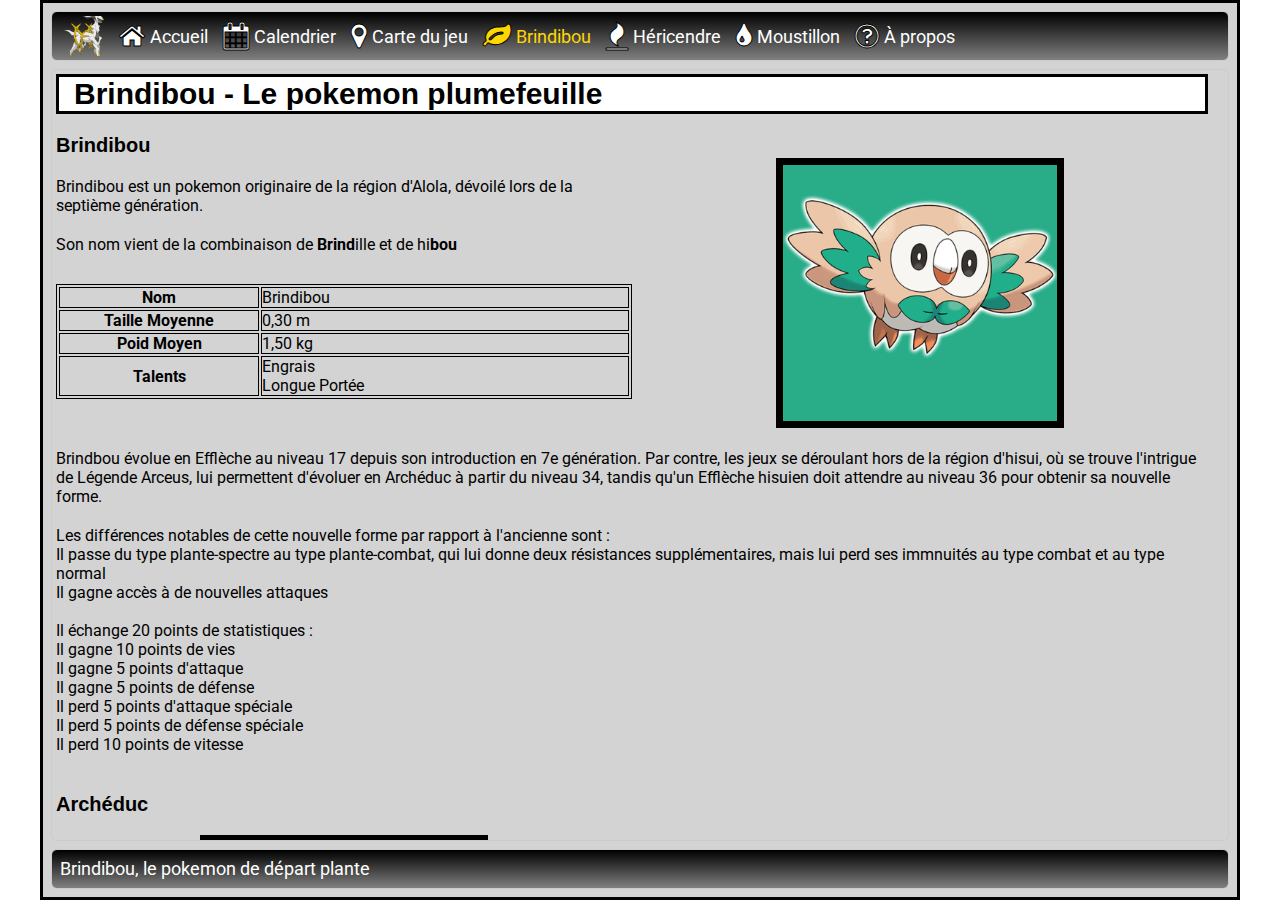
<file: brindibou.html>
<!DOCTYPE html>
<html lang="en">

<head>
    <meta charset="UTF-8">
    <meta name="viewport" content="width=device-width, initial-scale=1.0">
    <title>Brindibou</title>
    <link href="https://fonts.googleapis.com/css2?family=Roboto&display=swap" rel="stylesheet">
    <link rel="stylesheet" href="css/pages.css">
    <link rel="stylesheet" href="css/navigation.css">
    <link rel="stylesheet" href="css/pokDepart.css">
    <link rel="icon" href="favicon.ico">
</head>

<body>
    <div id="page">
        <div id="header" class="section">
            <div class="menus">
                <div class="siteIcon"></div>
                <a class="menu" href="index.html">
                    <i class="icon fa fa-home" title="Accueil"></i>
                    <div class="menuText">
                        Accueil
                    </div>
                </a>
                <a class="menu" href="calendrier-2024.html">
                    <i class="icon fa fa-calendar" title="Calendrier"></i>
                    <div class="menuText">
                        Calendrier
                    </div>
                </a>
                <a class="menu" href="carte.html">
                    <i class="icon fa fa-map-marker" title="Carte du jeu"></i>
                    <div class="menuText">
                        Carte du jeu
                    </div>
                </a>
                <a class="menu selected" href="brindibou.html">
                    <i class="icon fa fa-leaf" title="Pokemon de départ Plante"></i>
                    <div class="menuText">
                        Brindibou
                    </div>
                </a>
                <a class="menu" href="hericendre.html">
                    <i class="icon fa fa-fire" title="Pokemon de départ Feu"></i>
                    <div class="menuText">
                        Héricendre
                    </div>
                </a>
                <a class="menu" href="moustillon.html">
                    <i class="icon fa fa-tint" title="Pokemon de départ Eau"></i>
                    <div class="menuText">
                        Moustillon
                    </div>
                </a>
                <a class="menu" href="about.html">
                    <i class="icon fa fa-question-circle-o" title="À propos"></i>
                    <div class="menuText">
                        À propos
                    </div>
                </a>
            </div>

        </div>
        <div id="mainContainer" class="section">
            <div id="scrollPanel">
                <div id="content">
                    <div id="title">Brindibou - Le pokemon plumefeuille </div>
                    <div class="sections">
                        <div class="subtitle">Brindibou</div>
                        <div class="grid">
                            <div>
                                <div class="paragraph">Brindibou est un pokemon originaire de la région d'Alola, dévoilé lors de la septième génération.</div>
                                <div>Son nom vient de la combinaison de <b>Brind</b>ille et de hi<b>bou</b></div>
                                <table class="statTable">
                                    <tr>
                                        <th>Nom</th>
                                        <td>Brindibou</td>
                                    </tr>
                                    <tr>
                                        <th>Taille Moyenne</th>
                                        <td>0,30 m</td>
                                    </tr>
                                    <tr>
                                        <th>Poid Moyen</th>
                                        <td>1,50 kg</td>
                                    </tr>
                                    <tr>
                                        <th>Talents</th>
                                        <td>
                                            <div>Engrais</div>
                                            <div>Longue Portée</div>
                                        </td>
                                    </tr>
                                </table>
                            </div>
                            <div class="starterImageContainer  brindibou image">
                                <img class="starterImage" src="images/brindibou.png" alt="brindibou.png">
                            </div>
                        </div>
                        <p class="paragraph">
                            Brindbou évolue en Efflèche au niveau 17 depuis son introduction en 7e génération. Par contre, les 
                            jeux se déroulant hors de la région d'hisui, où se trouve l'intrigue de Légende Arceus, lui permettent 
                            d'évoluer en Archéduc à partir du niveau 34, tandis qu'un Efflèche hisuien doit attendre au niveau 36 
                            pour obtenir sa nouvelle forme.
                        <p>
                        Les différences notables de cette nouvelle forme par rapport à l'ancienne sont :
                        <ul></ul>
                            <li>Il passe du type plante-spectre au type plante-combat, qui lui donne deux résistances supplémentaires, mais lui perd ses immnuités au type combat et au type normal</li>
                            <li>Il gagne accès à de nouvelles attaques</li>
                            <br>
                            Il échange 20 points de statistiques :
                            <ul></ul>
                                <li>Il gagne 10 points de vies</li>
                                <li>Il gagne 5 points d'attaque</li>
                                <li>Il gagne 5 points de défense</li>
                                <li>Il perd 5 points d'attaque spéciale</li>
                                <li>Il perd 5 points de défense spéciale</li>
                                <li>Il perd 10 points de vitesse</li>
                        <br>
                        <div class="subtitle">Archéduc</div>
                        <br>
                        <div class="grid">
                            <div class="starterImageContainer archeduc image">
                                <img class="starterImage" src="images/archéduc.png" alt="thyplosion.png">
                            </div>
                            <div>
                                <div class="paragraph">Archéduc est la forme évoluée de brindibou.</div>
                                <div>Son nom vient de la fusion d'<b>Arche</b>r et de hibou grand <b>duc</b></div>
                                <table class="statTable">
                                    <tr>
                                        <th>Nom</th>
                                        <td>Archéduc</td>
                                    </tr>
                                    <tr>
                                        <th>Taille Moyenne</th>
                                        <td>1,60 m</td>
                                    </tr>
                                    <tr>
                                        <th>Poid Moyen</th>
                                        <td>37,0 kg</td>
                                    </tr>
                                    <tr>
                                        <th>Talents</th>
                                        <td>
                                            <div>Engrais</div>
                                            <div>Querelleur</div>
                                        </td>
                                    </tr>
                                </table>
                            </div>
                        </div>
                    </div>
                </div>
            </div>
        </div>
        <div id="footer" class="section">
            Brindibou, le pokemon de départ plante
        </div>
    </div>
</body>

</html>
</file>
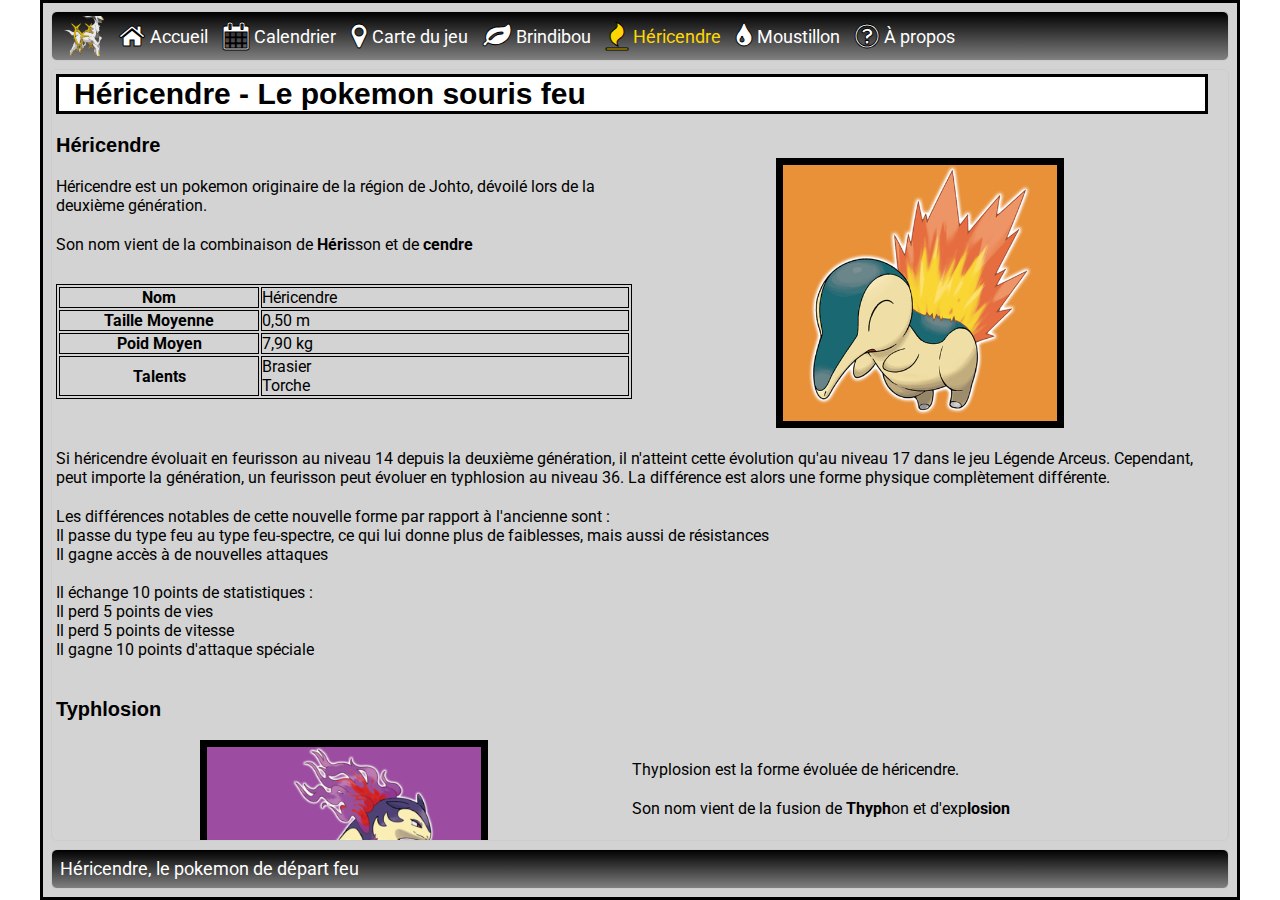
<file: hericendre.html>
<!DOCTYPE html>
<html lang="en">

<head>
    <meta charset="UTF-8">
    <meta name="viewport" content="width=device-width, initial-scale=1.0">
    <title>Héricendre</title>
    <link href="https://fonts.googleapis.com/css2?family=Roboto&display=swap" rel="stylesheet">
    <link rel="stylesheet" href="css/pages.css">
    <link rel="stylesheet" href="css/navigation.css">
    <link rel="stylesheet" href="css/pokDepart.css">
    <link rel="icon" href="favicon.ico">
</head>

<body>
    <div id="page">
        <div id="header" class="section">
            <div class="menus">
                <div class="siteIcon"></div>
                <a class="menu" href="index.html">
                    <i class="icon fa fa-home" title="Accueil"></i>
                    <div class="menuText">
                        Accueil
                    </div>
                </a>
                <a class="menu" href="calendrier-2024.html">
                    <i class="icon fa fa-calendar" title="Calendrier"></i>
                    <div class="menuText">
                        Calendrier
                    </div>
                </a>
                <a class="menu" href="carte.html">
                    <i class="icon fa fa-map-marker" title="Carte du jeu"></i>
                    <div class="menuText">
                        Carte du jeu
                    </div>
                </a>
                <a class="menu" href="brindibou.html">
                    <i class="icon fa fa-leaf" title="Pokemon de départ Plante"></i>
                    <div class="menuText">
                        Brindibou
                    </div>
                </a>
                <a class="menu selected" href="hericendre.html">
                    <i class="icon fa fa-fire" title="Pokemon de départ Feu"></i>
                    <div class="menuText">
                        Héricendre
                    </div>
                </a>
                <a class="menu" href="moustillon.html">
                    <i class="icon fa fa-tint" title="Pokemon de départ Eau"></i>
                    <div class="menuText">
                        Moustillon
                    </div>
                </a>
                <a class="menu" href="about.html">
                    <i class="icon fa fa-question-circle-o" title="À propos"></i>
                    <div class="menuText">
                        À propos
                    </div>
                </a>
            </div>

        </div>
        <div id="mainContainer" class="section">
            <div id="scrollPanel">
                <div id="content">
                    <div id="title">Héricendre - Le pokemon souris feu </div>
                    <div class="sections">
                        <div class="subtitle">Héricendre</div>
                        <div class="grid">
                            <div>
                                <div class="paragraph">Héricendre est un pokemon originaire de la région de Johto, dévoilé lors de la deuxième génération.</div>
                                <div>Son nom vient de la combinaison de <b>Héri</b>sson et de <b>cendre</b></div>
                                <table class="statTable">
                                    <tr>
                                        <th>Nom</th>
                                        <td>Héricendre</td>
                                    </tr>
                                    <tr>
                                        <th>Taille Moyenne</th>
                                        <td>0,50 m</td>
                                    </tr>
                                    <tr>
                                        <th>Poid Moyen</th>
                                        <td>7,90 kg</td>
                                    </tr>
                                    <tr>
                                        <th>Talents</th>
                                        <td>
                                            <div>Brasier</div>
                                            <div>Torche</div>
                                        </td>
                                    </tr>
                                </table>
                            </div>
                            <div class="starterImageContainer hericendre image">
                                <img class="starterImage" src="images/hericendre.png" alt="hericendre.png">
                            </div>
                        </div>
                        <p class="paragraph">
                            Si héricendre évoluait en feurisson au niveau 14 depuis la deuxième génération, il n'atteint cette évolution qu'au niveau 17 dans le jeu Légende Arceus. 
                            Cependant, peut importe la génération, un feurisson peut évoluer en typhlosion au niveau 36. La différence est alors une forme 
                            physique complètement différente. 
                        <p>
                        Les différences notables de cette nouvelle forme par rapport à l'ancienne sont :
                        <ul></ul>
                            <li>Il passe du type feu au type feu-spectre, ce qui lui donne plus de faiblesses, mais aussi de résistances</li>
                            <li>Il gagne accès à de nouvelles attaques</li>
                            <br>
                            Il échange 10 points de statistiques :
                            <ul></ul>
                                <li>Il perd 5 points de vies</li>
                                <li>Il perd 5 points de vitesse</li>
                                <li>Il gagne 10 points d'attaque spéciale</li>
                        <br>
                        <div class="subtitle">Typhlosion</div>
                        <br>
                        <div class="grid">
                            <div class="starterImageContainer thyplosion image">
                                <img class="starterImage" src="images/thyplosion.png" alt="thyplosion.png">
                            </div>
                            <div>
                                <div class="paragraph">Thyplosion est la forme évoluée de héricendre.</div>
                                <div>Son nom vient de la fusion de <b>Thyph</b>on et d'exp<b>losion</b></div>
                                <table class="statTable">
                                    <tr>
                                        <th>Nom</th>
                                        <td>Thyplosion</td>
                                    </tr>
                                    <tr>
                                        <th>Taille Moyenne</th>
                                        <td>1,70 m</td>
                                    </tr>
                                    <tr>
                                        <th>Poid Moyen</th>
                                        <td>79,5 kg</td>
                                    </tr>
                                    <tr>
                                        <th>Talents</th>
                                        <td>
                                            <div>Brasier</div>
                                            <div>Torche</div>
                                        </td>
                                    </tr>
                                </table>
                            </div>
                        </div>
                    </div>
                </div>
            </div>
        </div>
        <div id="footer" class="section">
            Héricendre, le pokemon de départ feu
        </div>
    </div>
</body>

</html>
</file>
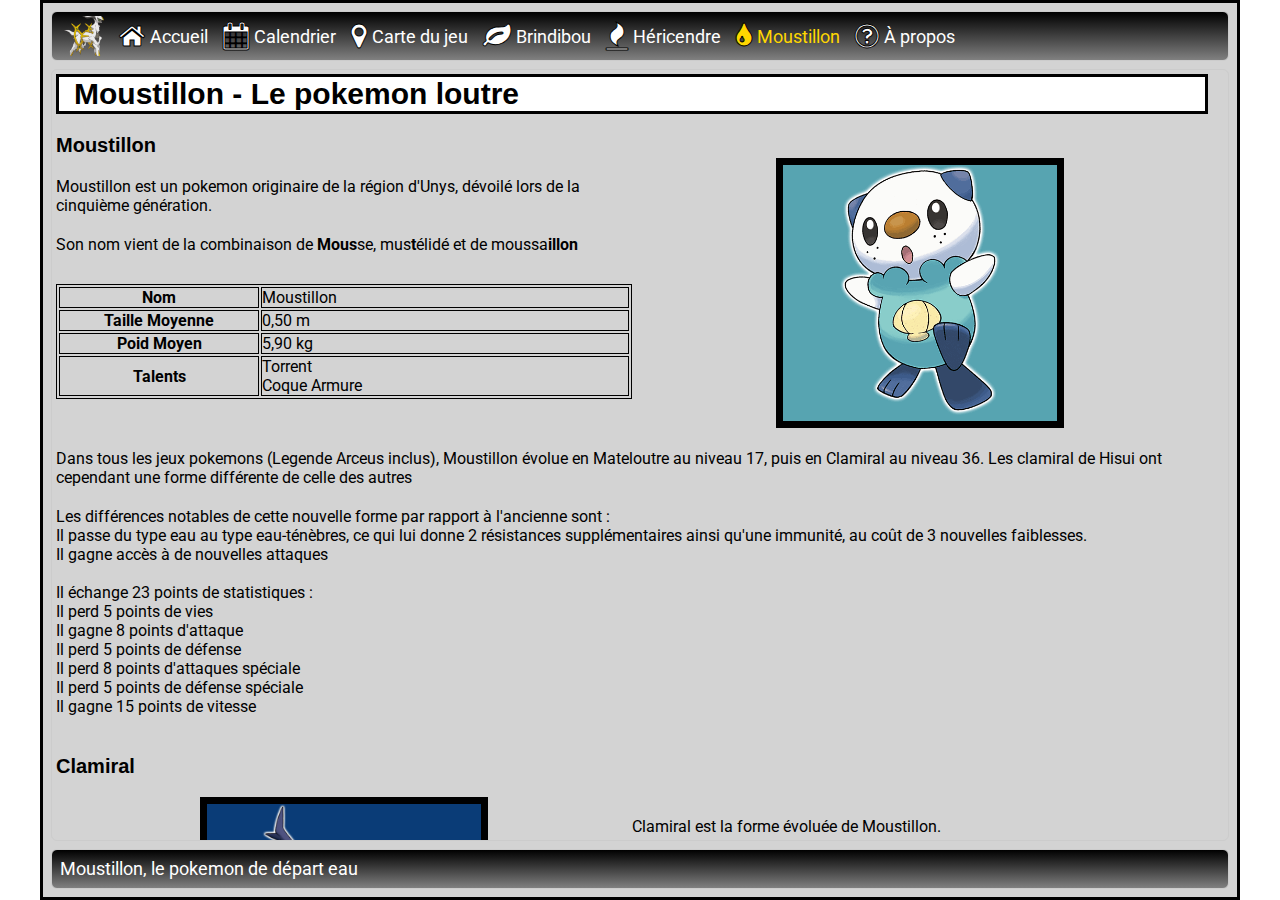
<file: moustillon.html>
<!DOCTYPE html>
<html lang="en">

<head>
    <meta charset="UTF-8">
    <meta name="viewport" content="width=device-width, initial-scale=1.0">
    <title>Moustillon</title>
    <link href="https://fonts.googleapis.com/css2?family=Roboto&display=swap" rel="stylesheet">
    <link rel="stylesheet" href="css/pages.css">
    <link rel="stylesheet" href="css/navigation.css">
    <link rel="stylesheet" href="css/pokDepart.css">
    <link rel="icon" href="favicon.ico">
</head>

<body>
    <div id="page">
        <div id="header" class="section">
            <div class="menus">
                <div class="siteIcon"></div>
                <a class="menu" href="index.html">
                    <i class="icon fa fa-home" title="Accueil"></i>
                    <div class="menuText">
                        Accueil
                    </div>
                </a>
                <a class="menu" href="calendrier-2024.html">
                    <i class="icon fa fa-calendar" title="Calendrier"></i>
                    <div class="menuText">
                        Calendrier
                    </div>
                </a>
                <a class="menu" href="carte.html">
                    <i class="icon fa fa-map-marker" title="Carte du jeu"></i>
                    <div class="menuText">
                        Carte du jeu
                    </div>
                </a>
                <a class="menu" href="brindibou.html">
                    <i class="icon fa fa-leaf" title="Pokemon de départ Plante"></i>
                    <div class="menuText">
                        Brindibou
                    </div>
                </a>
                <a class="menu" href="hericendre.html">
                    <i class="icon fa fa-fire" title="Pokemon de départ Feu"></i>
                    <div class="menuText">
                        Héricendre
                    </div>
                </a>
                <a class="menu selected" href="moustillon.html">
                    <i class="icon fa fa-tint" title="Pokemon de départ Eau"></i>
                    <div class="menuText">
                        Moustillon
                    </div>
                </a>
                <a class="menu" href="about.html">
                    <i class="icon fa fa-question-circle-o" title="À propos"></i>
                    <div class="menuText">
                        À propos
                    </div>
                </a>
            </div>

        </div>
        <div id="mainContainer" class="section">
            <div id="scrollPanel">
                <div id="content">
                    <div id="title">Moustillon - Le pokemon loutre</div>
                    <div class="sections">
                        <div class="subtitle">Moustillon</div>
                        <div class="grid">
                            <div>
                                <div class="paragraph">Moustillon est un pokemon originaire de la région d'Unys, dévoilé lors de la cinquième génération.</div>
                                <div>Son nom vient de la combinaison de <b>Mous</b>se, mus<b>t</b>élidé et de moussa<b>illon</b></div>
                                <table class="statTable">
                                    <tr>
                                        <th>Nom</th>
                                        <td>Moustillon</td>
                                    </tr>
                                    <tr>
                                        <th>Taille Moyenne</th>
                                        <td>0,50 m</td>
                                    </tr>
                                    <tr>
                                        <th>Poid Moyen</th>
                                        <td>5,90 kg</td>
                                    </tr>
                                    <tr>
                                        <th>Talents</th>
                                        <td>
                                            <div>Torrent</div>
                                            <div>Coque Armure</div>
                                        </td>
                                    </tr>
                                </table>
                            </div>
                            <div class="starterImageContainer  moustillon image">
                                <img class="starterImage" src="images/moustillon.png" alt="moustillon.png">
                            </div>
                        </div>
                        <p class="paragraph">
                            Dans tous les jeux pokemons (Legende Arceus inclus), Moustillon évolue en Mateloutre au niveau 17, 
                            puis en Clamiral au niveau 36. Les clamiral de Hisui ont cependant une forme différente de celle des autres 
                        <p>
                        Les différences notables de cette nouvelle forme par rapport à l'ancienne sont :
                        <ul></ul>
                            <li>Il passe du type eau au type eau-ténèbres, ce qui lui donne 2 résistances supplémentaires ainsi qu'une immunité, au coût de 3 nouvelles faiblesses.</li>
                            <li>Il gagne accès à de nouvelles attaques</li>
                            <br>
                            Il échange 23 points de statistiques :
                            <ul></ul>
                                <li>Il perd 5 points de vies</li>
                                <li>Il gagne 8 points d'attaque</li>
                                <li>Il perd 5 points de défense</li>
                                <li>Il perd 8 points d'attaques spéciale</li>
                                <li>Il perd 5 points de défense spéciale</li>
                                <li>Il gagne 15 points de vitesse</li>
                        <br>
                        <div class="subtitle">Clamiral</div>
                        <br>
                        <div class="grid">
                            <div class="starterImageContainer clamiral image">
                                <img class="starterImage" src="images/clamiral.png" alt="clamiral.png">
                            </div>
                            <div>
                                <div class="paragraph">Clamiral est la forme évoluée de Moustillon.</div>
                                <div>Son nom vient de la fusion de <b>Clam</b> (mollusque) d'am<b>iral</b></div>
                                <table class="statTable">
                                    <tr>
                                        <th>Nom</th>
                                        <td>Clamiral</td>
                                    </tr>
                                    <tr>
                                        <th>Taille Moyenne</th>
                                        <td>1,50 m</td>
                                    </tr>
                                    <tr>
                                        <th>Poid Moyen</th>
                                        <td>58,2 kg</td>
                                    </tr>
                                    <tr>
                                        <th>Talents</th>
                                        <td>
                                            <div>Torrent</div>
                                            <div>Incisif</div>
                                        </td>
                                    </tr>
                                </table>
                            </div>
                        </div>
                    </div>
                </div>
            </div>
        </div>
        <div id="footer" class="section">
            Moustillon, le pokemon de départ eau
        </div>
    </div>
</body>

</html>
</file>
<file: css/pages.css>
/* Page css permettant d'uniformiser le formatage des pages du site */

*{
    /*uniformise les espacement pour tous les fureteurs*/
    margin: 0px;
    padding:0px;
    box-sizing: border-box;
    font-family: "Roboto", sans-serif;
}

divx{
    border : 3px solid red;
}

.siteIcon {
    background-image: URL('../images/faviconBig.png');
    background-position: center;
    background-size: cover;
    background-repeat: no-repeat;
    width: 40px;
    height: 40px;
    margin-left: 8px;
}

.section {
    border:1px solid #ccc;
    border-radius:6px;
}

.noselect {
    /* empêcher la sélection de de texte */
    -webkit-touch-callout: none;
    /* iOS Safari */
    -webkit-user-select: none;
    /* Safari */
    -khtml-user-select: none;
    /* Konqueror HTML */
    -moz-user-select: none;
    /* Old versions of Firefox */
    -ms-user-select: none;
    /* Internet Explorer/Edge */
    user-select: none;
    /* Non-prefixed version, currently
       supported by Chrome, Edge, Opera and Firefox */
    cursor: default;
}

/********** Gestion de l'apparence de bande de défilement **********/
::-webkit-scrollbar {
    width: 16px;
}

::-webkit-scrollbar-track {
    box-shadow: inset 0 0 6px rgba(0, 0, 0, 0.3);
    border-radius: 10px;
}

::-webkit-scrollbar-thumb {
    border-radius: 10px;
    box-shadow: inset 0 0 6px rgba(0, 0, 0, 0.5);
}
/******************************************************************/

#page {
    /* formatage des pages */
    /* dimensions */
    height: 100vh;
    max-width: 1200px;
    min-width: 360px;
    min-height: 450px;

    /* espacements */
    padding: 8px;
    margin: 0 auto;

    /* apparence */
    background-color: lightgray;
    border: 3px solid black;

    /* disposition des enfants */
    display: flex;
    flex-direction: column;
    justify-content: flex-start;
    gap: 8px;

    /* barre de défilement */
    overflow-y: scroll;
    overflow: hidden;
}

#header {
    /* entête de page */
    font-size: 18px;
    background-image: linear-gradient(180deg, black, gray);
}

#footer {
    /* pied de page */
    font-size: 18px;
    height: 40px;
    padding: 8px;
    background-image: linear-gradient(180deg, black, gray);
    color:white;
}

#mainContainer {
    height: 1px;
    flex: 1;
    /* taille controllée par le conteneur parent */
}

#scrollPanel {
    height: 100%;
    overflow-x: hidden;
    overflow-y: scroll;
    overflow-y: auto;

    scrollbar-gutter: stable; /* réserver l'espace pour une bande de défilement */
    scroll-snap-type: y mandatory;
}

#content {
    margin: auto;
    width: 100%;
    padding:4px;
}

.paragraph{
    margin-bottom:20px;
    margin-top:20px;
    margin-right:5px;
}

.flex{
    display: flex;
}

.flexContent{
    flex:wrap;
}

#title {
    border: 3px solid black;
    background-color: white;
    padding-left: 15px;
    margin-bottom: 15px;
    font-size: 30px;
    font-weight: bold;
    font-family:'Gill Sans', 'Gill Sans MT', Calibri, 'Trebuchet MS', sans-serif ;
}

.subtitle {
    margin-top:20px;
    font-size: 20px;
    font-weight: bold;
    font-family:'Gill Sans', 'Gill Sans MT', Calibri, 'Trebuchet MS', sans-serif ;
}

.grid{
    display:grid;
    grid-template-columns: repeat(2,1fr);
}

.image{
    border:7px solid black;
}

table, th, td{
    border:1px solid black
}
</file>
<file: css/pokDepart.css>
th{
    width:200px;
}

.starterImageContainer{
    margin:auto;
    width:50%;
    height:270px;
}
.starterImage{
    max-height: 250px;
    max-width:100%;
    display:block;
    margin-top:auto;
    margin:auto;
}

.statTable{
    margin-top:30px;
    margin-bottom:30px;
    width:100%;
}

.brindibou{
    background-color: #28ad88;
    padding-top:30px;
}

.hericendre{
    background-color: #e89139;
}

.moustillon{
    background-color: #57a4b1;
}

.archeduc{
    background-color: #c02126;
}

.thyplosion{
    background-color: #9c4da2;
}

.clamiral{
    background-color: #0a3c77;
}

@media(max-width:910px){
    .grid{
        display:block;
    }
    .image{
        max-width:90%;
    }
    .starterImageContainer{
        width:100%;
    }
}
</file>
<file: css/navigation.css>
@import url("https://cdnjs.cloudflare.com/ajax/libs/font-awesome/4.7.0/css/font-awesome.min.css");
.menus {
    display: flex;
    flex-wrap: wrap;
    align-items: center;
    gap: 15px;
    color: white;
    padding: 4px;
}

.icon {
    font-size:28px !important;
    cursor: pointer;
    -webkit-text-stroke-width: 1px;
    -webkit-text-stroke-color: black;
    -webkit-text-fill-color: white;
}

.siteIcon {
    background-image: URL('../images/arceus.png');
    background-position: center;
    background-size: cover;
    background-repeat: no-repeat;
    width: 40px;
    height: 40px;
    margin-left: 8px;
}
.menuText {
    margin-left:5px;
    font-size: 1em;
    cursor: pointer;
    display: none;
}

.menu {
    display: flex;
    grid-template-columns: 35px auto;
    color: white;
    align-items: center;
    text-decoration: none;
}

.menu:hover,
.menu:hover .icon {
    color: aqua;
    -webkit-text-fill-color: aqua;
}

.menu:active,
.menu:active .icon {
    color: dodgerblue;
    -webkit-text-fill-color: dodgerblue;
}

.selected,
.selected .icon {
    color: green;
    -webkit-text-fill-color: gold;
}

.menuBuffer {
    height: 50px;
}

@media screen and (min-width:950px) {
    .menuText {
        display: block;
    }
}
</file>
